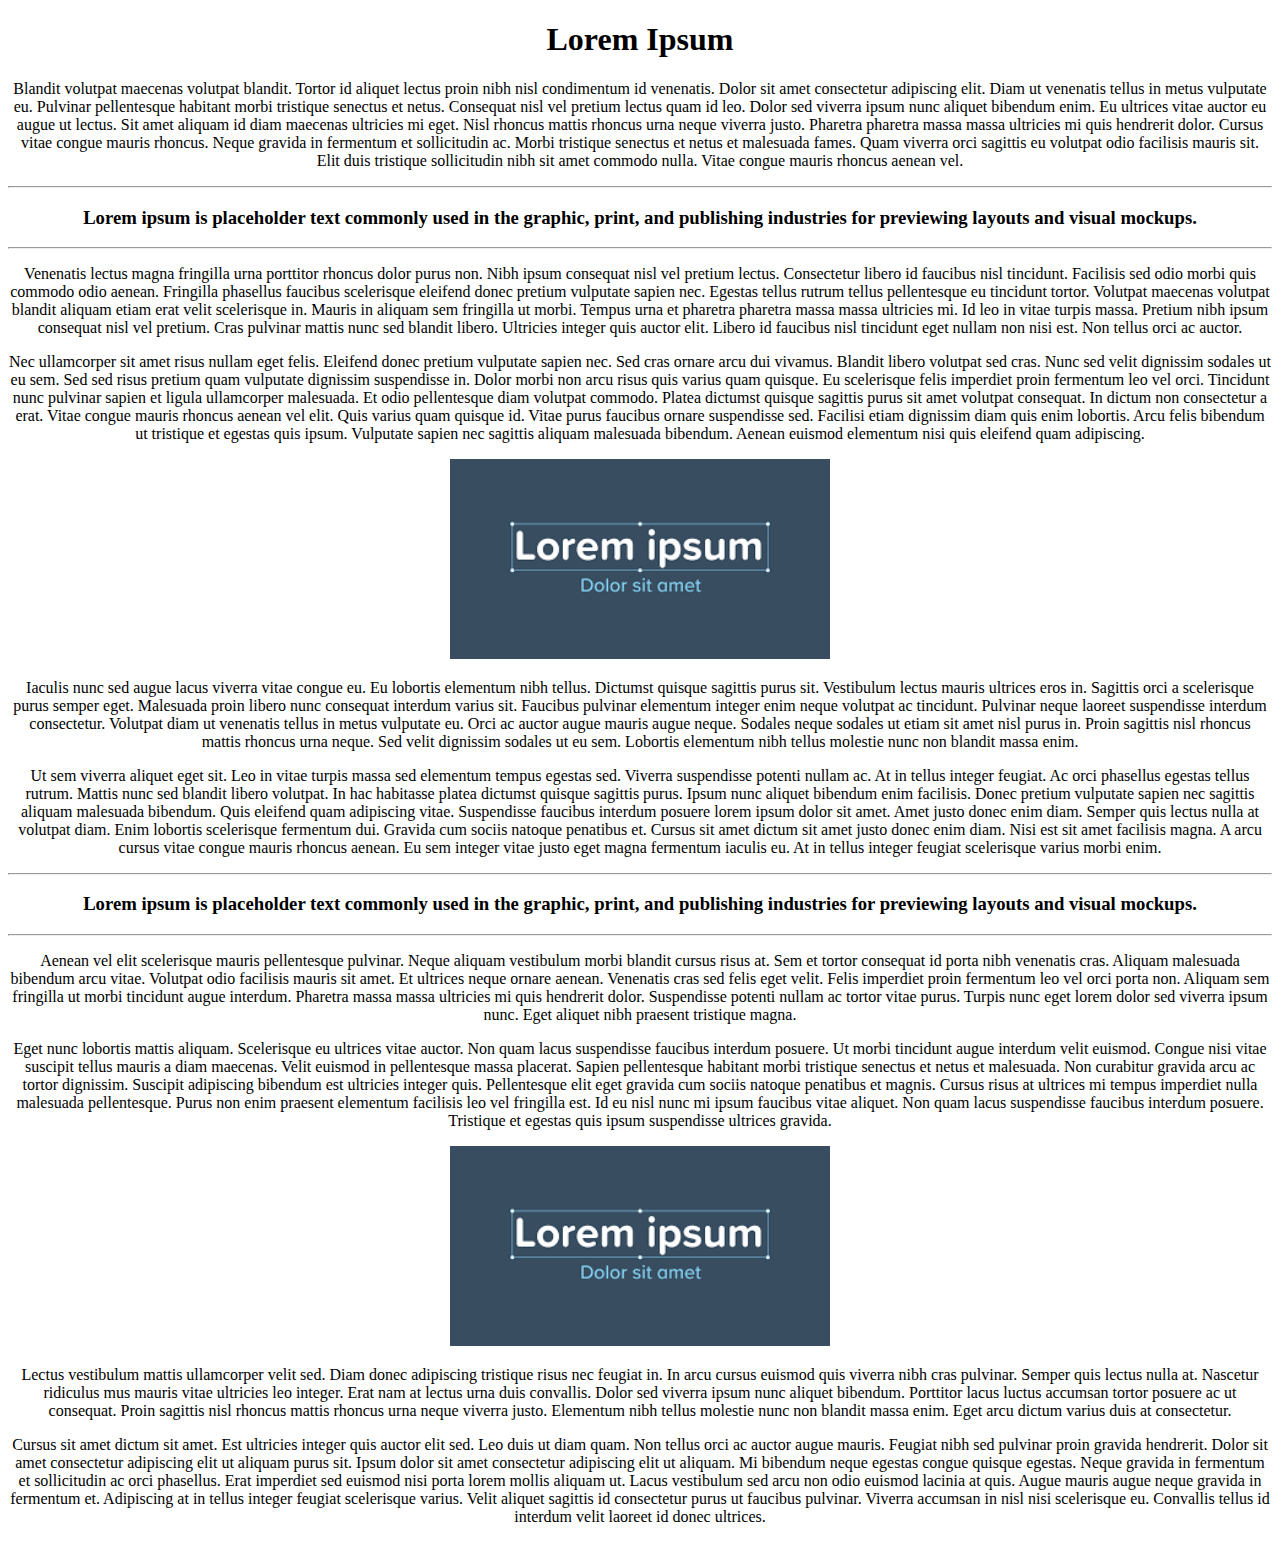
<file: DIEMS_Labs/HTML_CSS_JavaScript/01_Basic_Demo.html>
<!DOCTYPE html>

<!-- html file content onwards -->
<html>
	<!-- Header section onwards -->
	<head>
		<title>Practical 1</title>
	</head>
	
	<!-- Body section onwards -->
	<body align="center">
		<!-- This is intro. sub-section with atributes to display when mouse is howered -->
		<h1 title="this is the heading">Lorem Ipsum</h1>
		<p title="this is paragraph">Blandit volutpat maecenas volutpat blandit. Tortor id aliquet lectus proin nibh nisl condimentum id venenatis. Dolor sit amet consectetur adipiscing elit. Diam ut venenatis tellus in metus vulputate eu. Pulvinar pellentesque habitant morbi tristique senectus et netus. Consequat nisl vel pretium lectus quam id leo. Dolor sed viverra ipsum nunc aliquet bibendum enim. Eu ultrices vitae auctor eu augue ut lectus. Sit amet aliquam id diam maecenas ultricies mi eget. Nisl rhoncus mattis rhoncus urna neque viverra justo. Pharetra pharetra massa massa ultricies mi quis hendrerit dolor. Cursus vitae congue mauris rhoncus. Neque gravida in fermentum et sollicitudin ac. Morbi tristique senectus et netus et malesuada fames. Quam viverra orci sagittis eu volutpat odio facilisis mauris sit. Elit duis tristique sollicitudin nibh sit amet commodo nulla. Vitae congue mauris rhoncus aenean vel.</p>

		<!-- This is first sub-section -->
		<hr>
		<h3 title="this is a title">Lorem ipsum is placeholder text commonly used in the graphic, print, and publishing industries for previewing layouts and visual mockups.</h3>
		<hr>
		<p title="this is paragraph">Venenatis lectus magna fringilla urna porttitor rhoncus dolor purus non. Nibh ipsum consequat nisl vel pretium lectus. Consectetur libero id faucibus nisl tincidunt. Facilisis sed odio morbi quis commodo odio aenean. Fringilla phasellus faucibus scelerisque eleifend donec pretium vulputate sapien nec. Egestas tellus rutrum tellus pellentesque eu tincidunt tortor. Volutpat maecenas volutpat blandit aliquam etiam erat velit scelerisque in. Mauris in aliquam sem fringilla ut morbi. Tempus urna et pharetra pharetra massa massa ultricies mi. Id leo in vitae turpis massa. Pretium nibh ipsum consequat nisl vel pretium. Cras pulvinar mattis nunc sed blandit libero. Ultricies integer quis auctor elit. Libero id faucibus nisl tincidunt eget nullam non nisi est. Non tellus orci ac auctor.</p>
		<p title="this is paragraph">Nec ullamcorper sit amet risus nullam eget felis. Eleifend donec pretium vulputate sapien nec. Sed cras ornare arcu dui vivamus. Blandit libero volutpat sed cras. Nunc sed velit dignissim sodales ut eu sem. Sed sed risus pretium quam vulputate dignissim suspendisse in. Dolor morbi non arcu risus quis varius quam quisque. Eu scelerisque felis imperdiet proin fermentum leo vel orci. Tincidunt nunc pulvinar sapien et ligula ullamcorper malesuada. Et odio pellentesque diam volutpat commodo. Platea dictumst quisque sagittis purus sit amet volutpat consequat. In dictum non consectetur a erat. Vitae congue mauris rhoncus aenean vel elit. Quis varius quam quisque id. Vitae purus faucibus ornare suspendisse sed. Facilisi etiam dignissim diam quis enim lobortis. Arcu felis bibendum ut tristique et egestas quis ipsum. Vulputate sapien nec sagittis aliquam malesuada bibendum. Aenean euismod elementum nisi quis eleifend quam adipiscing.</p>
		<img width=30% alt="image placeholder" title="image placeholder" src="[data-uri]">
		<p title="this is paragraph">Iaculis nunc sed augue lacus viverra vitae congue eu. Eu lobortis elementum nibh tellus. Dictumst quisque sagittis purus sit. Vestibulum lectus mauris ultrices eros in. Sagittis orci a scelerisque purus semper eget. Malesuada proin libero nunc consequat interdum varius sit. Faucibus pulvinar elementum integer enim neque volutpat ac tincidunt. Pulvinar neque laoreet suspendisse interdum consectetur. Volutpat diam ut venenatis tellus in metus vulputate eu. Orci ac auctor augue mauris augue neque. Sodales neque sodales ut etiam sit amet nisl purus in. Proin sagittis nisl rhoncus mattis rhoncus urna neque. Sed velit dignissim sodales ut eu sem. Lobortis elementum nibh tellus molestie nunc non blandit massa enim.</p>
		<p title="this is paragraph">Ut sem viverra aliquet eget sit. Leo in vitae turpis massa sed elementum tempus egestas sed. Viverra suspendisse potenti nullam ac. At in tellus integer feugiat. Ac orci phasellus egestas tellus rutrum. Mattis nunc sed blandit libero volutpat. In hac habitasse platea dictumst quisque sagittis purus. Ipsum nunc aliquet bibendum enim facilisis. Donec pretium vulputate sapien nec sagittis aliquam malesuada bibendum. Quis eleifend quam adipiscing vitae. Suspendisse faucibus interdum posuere lorem ipsum dolor sit amet. Amet justo donec enim diam. Semper quis lectus nulla at volutpat diam. Enim lobortis scelerisque fermentum dui. Gravida cum sociis natoque penatibus et. Cursus sit amet dictum sit amet justo donec enim diam. Nisi est sit amet facilisis magna. A arcu cursus vitae congue mauris rhoncus aenean. Eu sem integer vitae justo eget magna fermentum iaculis eu. At in tellus integer feugiat scelerisque varius morbi enim.</p>
		
		<!-- This is Second sub-section -->
		<hr>
		<h3 title="this is a title">Lorem ipsum is placeholder text commonly used in the graphic, print, and publishing industries for previewing layouts and visual mockups.</h3>
		<hr>
		<p title="this is paragraph">Aenean vel elit scelerisque mauris pellentesque pulvinar. Neque aliquam vestibulum morbi blandit cursus risus at. Sem et tortor consequat id porta nibh venenatis cras. Aliquam malesuada bibendum arcu vitae. Volutpat odio facilisis mauris sit amet. Et ultrices neque ornare aenean. Venenatis cras sed felis eget velit. Felis imperdiet proin fermentum leo vel orci porta non. Aliquam sem fringilla ut morbi tincidunt augue interdum. Pharetra massa massa ultricies mi quis hendrerit dolor. Suspendisse potenti nullam ac tortor vitae purus. Turpis nunc eget lorem dolor sed viverra ipsum nunc. Eget aliquet nibh praesent tristique magna.</p>
		<p title="this is paragraph">Eget nunc lobortis mattis aliquam. Scelerisque eu ultrices vitae auctor. Non quam lacus suspendisse faucibus interdum posuere. Ut morbi tincidunt augue interdum velit euismod. Congue nisi vitae suscipit tellus mauris a diam maecenas. Velit euismod in pellentesque massa placerat. Sapien pellentesque habitant morbi tristique senectus et netus et malesuada. Non curabitur gravida arcu ac tortor dignissim. Suscipit adipiscing bibendum est ultricies integer quis. Pellentesque elit eget gravida cum sociis natoque penatibus et magnis. Cursus risus at ultrices mi tempus imperdiet nulla malesuada pellentesque. Purus non enim praesent elementum facilisis leo vel fringilla est. Id eu nisl nunc mi ipsum faucibus vitae aliquet. Non quam lacus suspendisse faucibus interdum posuere. Tristique et egestas quis ipsum suspendisse ultrices gravida.</p>
		<img width=30% alt="image placeholder" title="image placeholder" src="[data-uri]">
		<p title="this is paragraph">Lectus vestibulum mattis ullamcorper velit sed. Diam donec adipiscing tristique risus nec feugiat in. In arcu cursus euismod quis viverra nibh cras pulvinar. Semper quis lectus nulla at. Nascetur ridiculus mus mauris vitae ultricies leo integer. Erat nam at lectus urna duis convallis. Dolor sed viverra ipsum nunc aliquet bibendum. Porttitor lacus luctus accumsan tortor posuere ac ut consequat. Proin sagittis nisl rhoncus mattis rhoncus urna neque viverra justo. Elementum nibh tellus molestie nunc non blandit massa enim. Eget arcu dictum varius duis at consectetur.</p>
		<p title="this is paragraph">Cursus sit amet dictum sit amet. Est ultricies integer quis auctor elit sed. Leo duis ut diam quam. Non tellus orci ac auctor augue mauris. Feugiat nibh sed pulvinar proin gravida hendrerit. Dolor sit amet consectetur adipiscing elit ut aliquam purus sit. Ipsum dolor sit amet consectetur adipiscing elit ut aliquam. Mi bibendum neque egestas congue quisque egestas. Neque gravida in fermentum et sollicitudin ac orci phasellus. Erat imperdiet sed euismod nisi porta lorem mollis aliquam ut. Lacus vestibulum sed arcu non odio euismod lacinia at quis. Augue mauris augue neque gravida in fermentum et. Adipiscing at in tellus integer feugiat scelerisque varius. Velit aliquet sagittis id consectetur purus ut faucibus pulvinar. Viverra accumsan in nisl nisi scelerisque eu. Convallis tellus id interdum velit laoreet id donec ultrices.</p>
	</body>
</html>
</file>
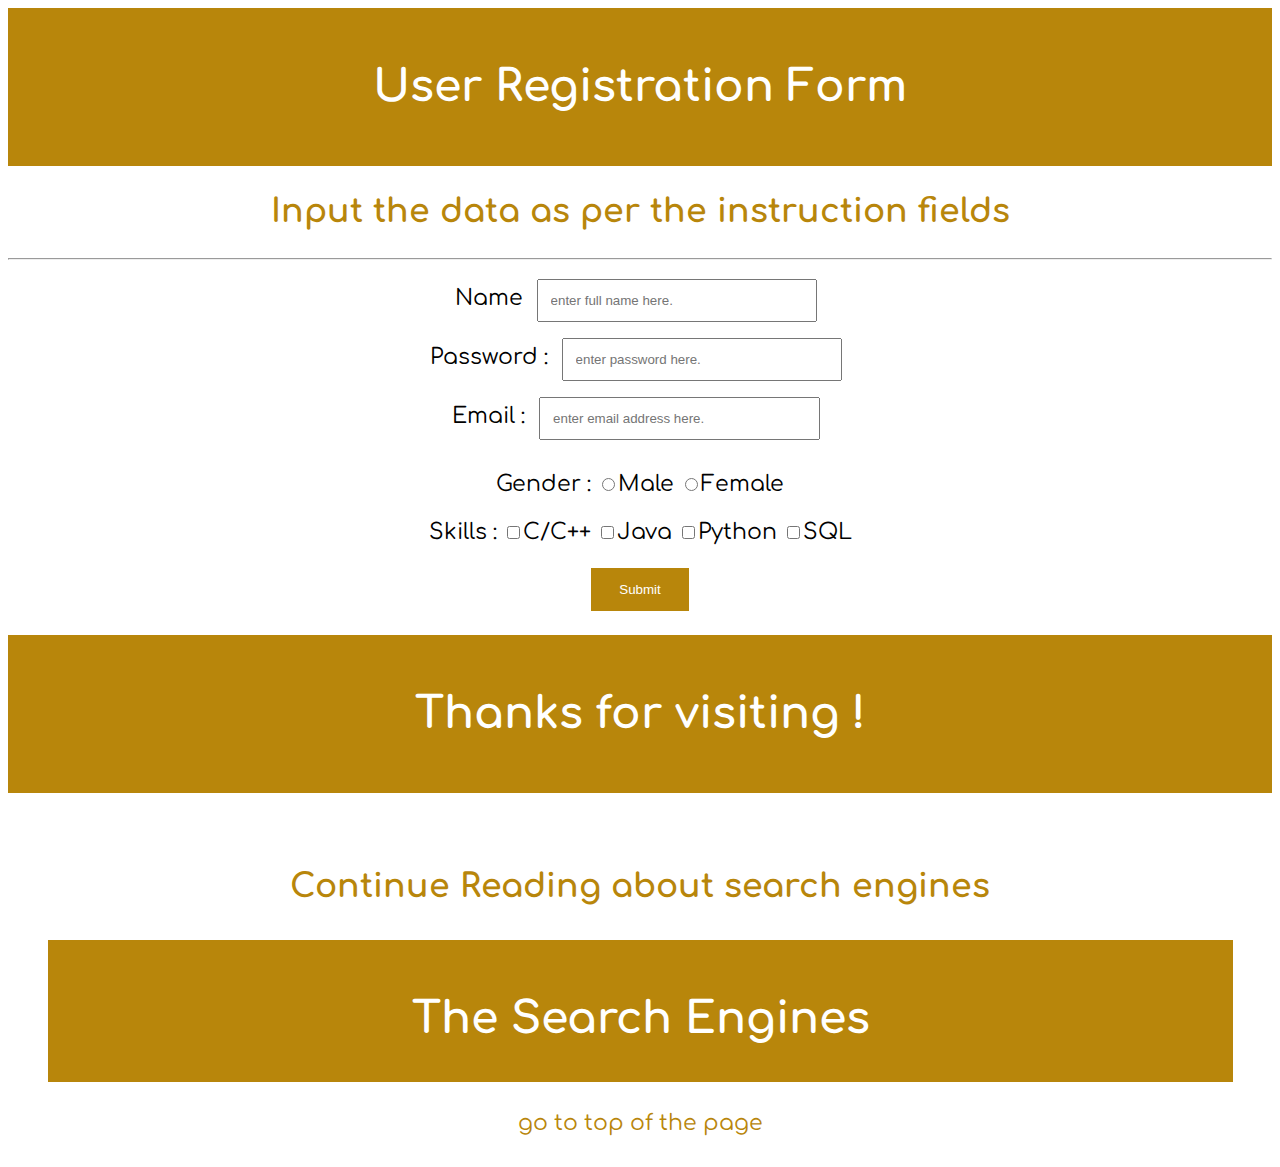
<file: DIEMS_Labs/HTML_CSS_JavaScript/03_Forms_iframes.html>
<!DOCTYPE html>

<html>
	<head>
		<link href='https://fonts.googleapis.com/css?family=Comfortaa' rel='stylesheet'>
		<style>
		body {
			font-family: 'Comfortaa';
			font-size: 22px;
		}
		h2, h3{
			text-align: center;
			color: #B8860B;
		}
		a{
			text-align: center;
			color: #B8860B;
		}
		a:link, a:visited {
		  text-decoration: none;
		  
		}
		a:hover, a:active {
		  text-decoration: underline;
		}
		p:hover, table:hover, ul:hover{
			background-color: #ffffe6;
			transition: background-color 1s;
		}
		#head, #foot{
			text-align: center;
			background-color: #B8860B;
			color: #ffffff;
			padding: 25px;
		}
		input[type=text], input[type=password], input[type=email] {
		  width: 20%;
		  padding: 12px;
		  margin: 8px;
		  transition: width 1s ease-in-out;
		}
		input[type=text]:focus, input[type=password]:focus, input[type=email]:focus {
		  width: 40%;
		  transition: width 1s ease-in-out;
		}
		#submit{
			border: none;
			color: white;
			padding: 14px 28px;
			cursor: pointer;
			background-color: #B8860B;
		}
		#submit:hover{
			text-decoration: underline;
		}
		iframe{
			width: 95%;
			border:none;
		}
		</style>
		<title>Practical 02</title>
	</head>
	<body>
		<div id="head">
		<h1>User Registration Form</h1>
		</div>
		
		<h2>Input the data as per the instruction fields</h2>
		
		<hr/>
		
		<div align="center">
		<form method="GET">
			Name
			<input type="text" name="name" placeholder="enter full name here." autocomplete="off">
			
			<br/>
			Password : 
			<input type="password" name="password" placeholder="enter password here." autocomplete="off">
			
			<br/>
			Email : 
			<input type="email" name="email" placeholder="enter email address here." autocomplete="off">
			
			<br/>
			<br/>
			Gender : 
			<input type="radio" name="gender" Value="Male">Male</input>
			<input type="radio" name="gender" value="Female">Female</input>
			
			<br/>
			<br/>
			Skills : 
			<input type="checkbox" name="skills" value="C/C++">C/C++</input>
			<input type="checkbox" name="skills" value="Java">Java</input>
			<input type="checkbox" name="skills" value="Python">Python</input>
			<input type="checkbox" name="skills" value="SQL">SQL</input>
			
			<br/>
			<br/>
			<input type="submit" name="submit" id="submit">
		</form>
		
		<br/>
		<div id="foot">
			<h1>Thanks for visiting !</h1>
		</div>
		
		<br/>
		<br/>
		<h2>Continue Reading about search engines</h2>
		<iframe src="./02_styling_html.html" name="other_site"></iframe>
		
		<br/>
		<br/>
		
		<a href="#top">go to top of the page</a>
		<br/>
		<br/>
		
		</div>
	</body>
</html>
</file>
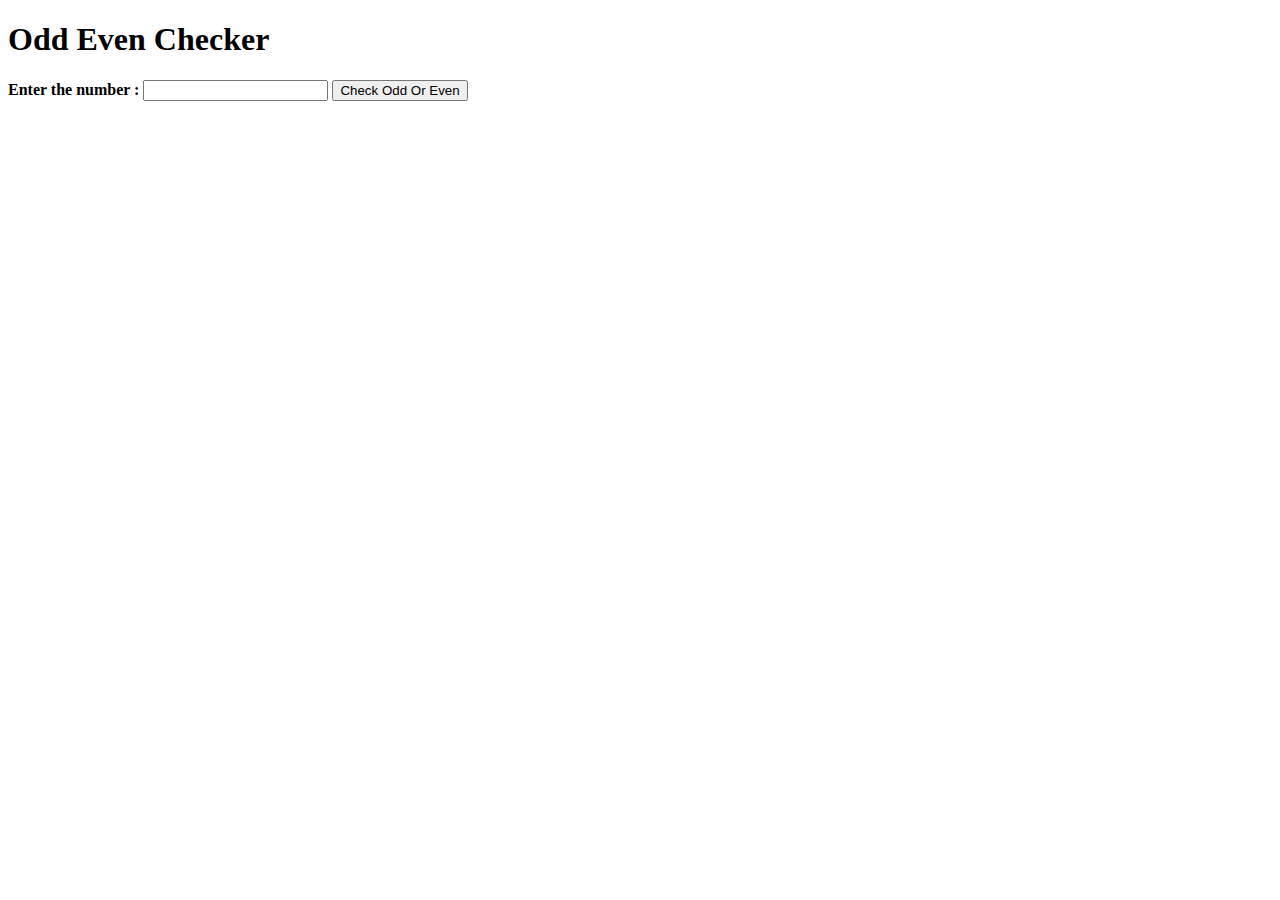
<file: DIEMS_Labs/HTML_CSS_JavaScript/04_Practice_JavaScript.html>
<!DOCTYPE html>
<html lang="en">
  <!-- ///////////////////////////////////////////////////////////////////// -->
  <head>
    <title>Calculator</title>
    <script type="text/javascript">
      // This function is called when click on button
      function fun(){
        // 1. Get the input from the field
        let num = parseInt(document.getElementById("num").value);

        // 2. if there is something proceed
        if(num){
          // 2.1. Make answer block visible visible
          document.getElementById("resPara").style.display = "block";

          // 2.2. Print Even or Odd in the answer block
          if(num % 2 == 0)
            document.getElementById("res").innerText = "Even";
          else
            document.getElementById("res").innerText = "Odd";
        }

        // 3. if there is nothing in the field, do nothing
        // else ...
      }
    </script>
  </head>
  <!-- ///////////////////////////////////////////////////////////////////// -->
  <body>
    <h1>Odd Even Checker</h1>

    <p>
      <b>Enter the number : </b>
      <input type="number" id="num" name="number">
      <button onclick="fun()" name="perform">Check Odd Or Even</button>
    </p>

    <p id="resPara" style="display:none;">
      It is an <span id="res"></span> number!
    </p>
  </body>
  <!-- ///////////////////////////////////////////////////////////////////// -->
</html>
</file>
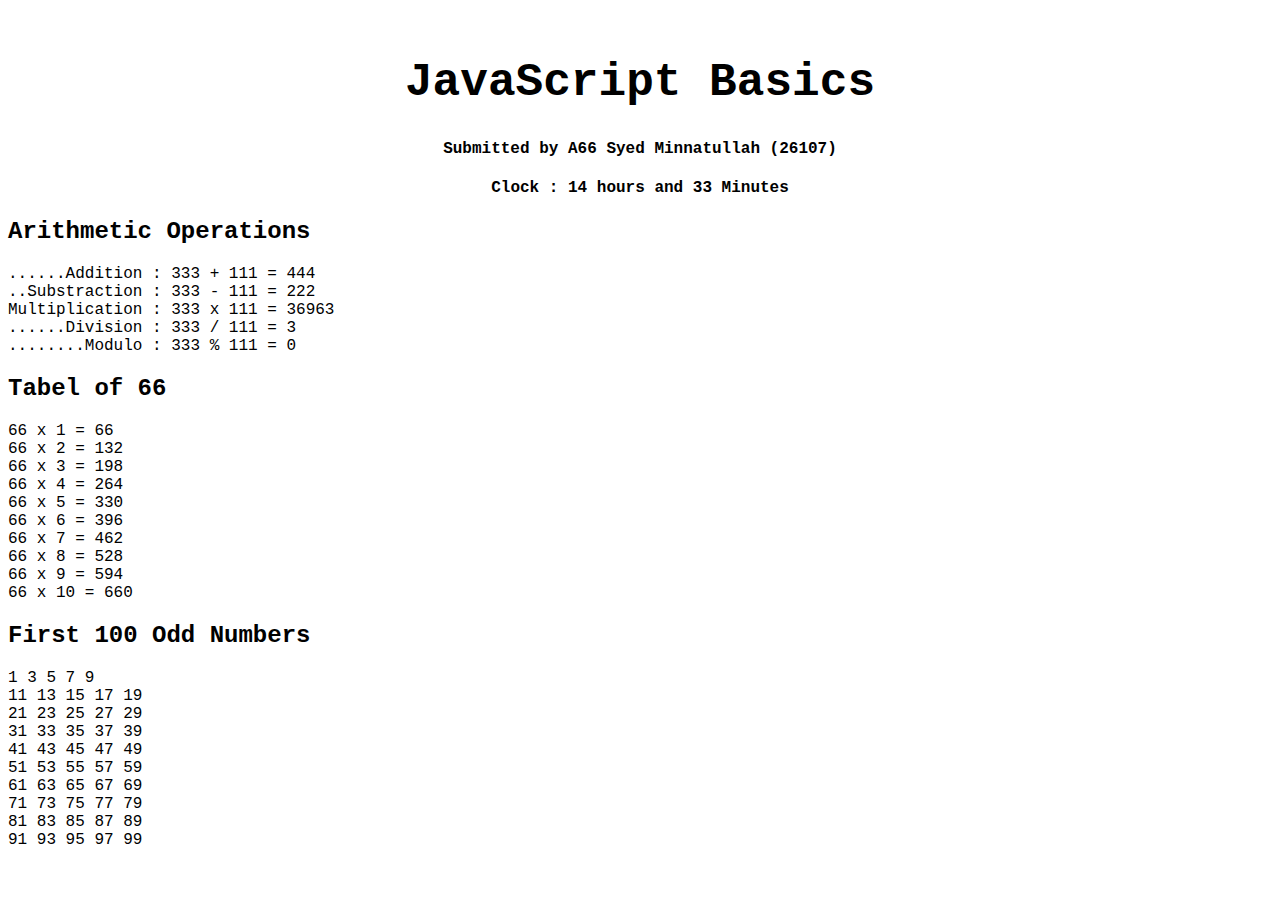
<file: DIEMS_Labs/OOP_in_Java/p10.html>
<!DOCTYPE html>
<html lang="en"> 
	<head>
		<meta charset="UTF-8">
		<meta name="viewport" content="width=device-width, initial-scale=1.0">
		<meta http-equiv="X-UA-Compatible" content="ie=edge">
		<style>
			body {
	  			font-family: 'Courier New', monospace;
			}
		</style>
		<title>Practical 10</title> 
	</head> 
	
	<body> 
		</br>
		<big><big><h1 align ="center">
			JavaScript Basics
		</h1></big></big>
		<h4 align ="center">
			Submitted by A66 Syed Minnatullah (26107)
		</h4>
		<script> 
		let endl = "</br>";
		
		// Get the dates
		var date = new Date();
		document.write("<h4 align=\"center\"> Clock : " 
			+ date.getHours() + " hours and " 
			+ date.getMinutes() + " Minutes" 
			+ "</h4>");
		
		
		// Arithmetic Operations
		var a = 333; // <<<----- CAN CHANGE IT !
		var b = 111; // <<<----- CAN CHANGE IT !
		document.write("<h2>Arithmetic Operations</h2>");
		document.write("......Addition : " 	+ a + " + " + b + " = " + (a + b) + endl);
		document.write("..Substraction : " 	+ a + " - " + b + " = " + (a - b) + endl);
		document.write("Multiplication : " 	+ a + " x " + b + " = " + (a * b) + endl);
		document.write("......Division : " 	+ a + " / " + b + " = " + (a / b) + endl);
		document.write("........Modulo : " 	+ a + " % " + b + " = " + (a % b) + endl);
		
		// Tabel
		var n = 66; // <<<----- CAN CHANGE IT !
		document.write("<h2>Tabel of " + n + "</h2>");
		for(i = 1 ; i < 11 ; i++) { 
			document.write(n + " x " + i + " = " + (n * i) + endl);
		}
		
		// Odd even
		document.write("<h2>First 100 Odd Numbers</h2>");
		for(i = 1 ; i < 101 ; i++) {
			if(i % 2 != 0)
				document.write(i + " ");
			// Newline for each 10 nos.
			if(i % 10 == 0)
				document.write(endl);
		}
		</script> 
	</body> 
</html>
</file>
